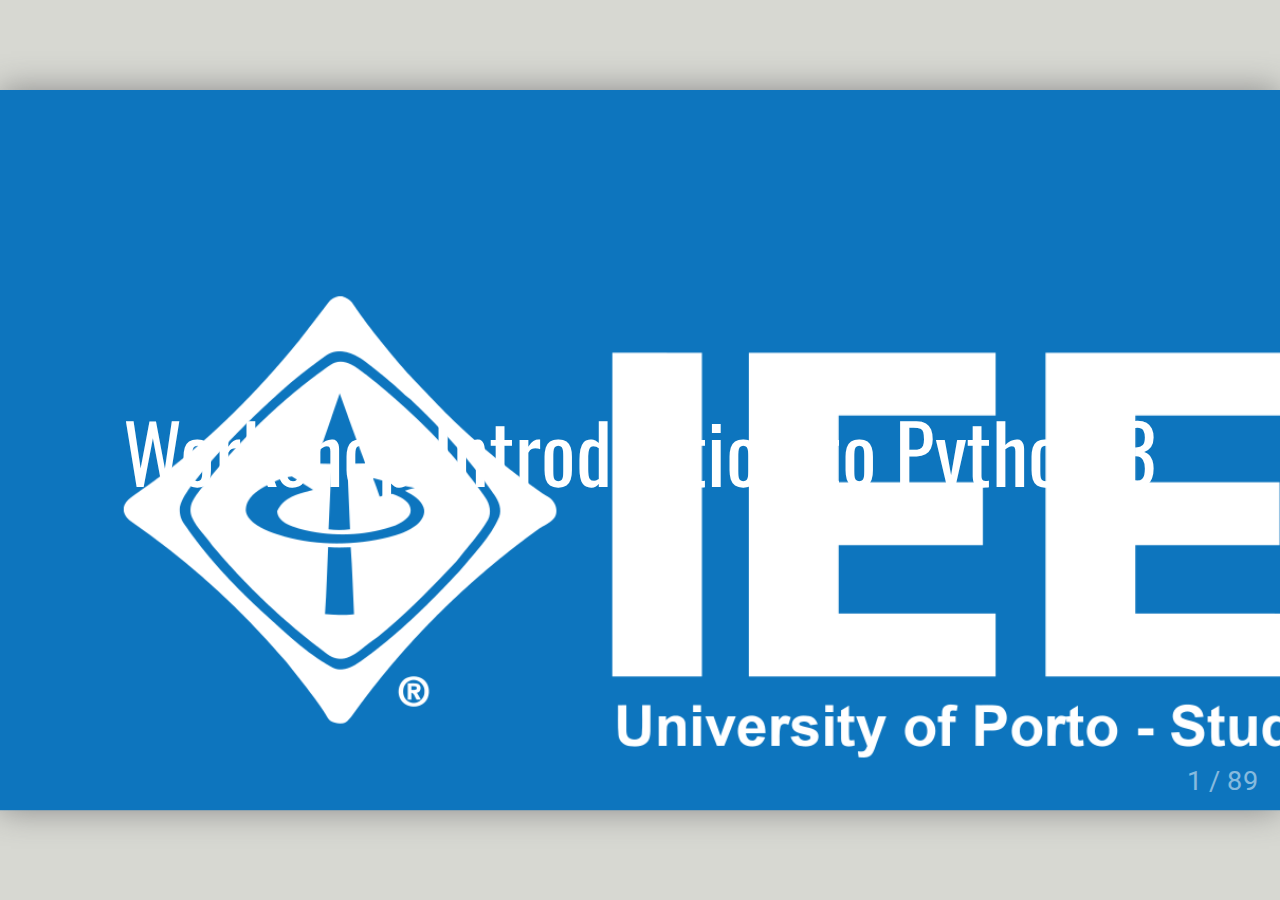
<file: index.html>
<!DOCTYPE html>
<html>
  <head>
    <title>Workshop Python</title>
    <meta charset="utf-8">
    <link rel="stylesheet" href="css/main.css">
  </head>
  <body>
    <script src="presentation/remark-latest.min.js"></script>
    <script>
      var slideshow = remark.create({
        ratio: '16:9',
        sourceUrl: "presentation/presentation.md",
        /* Code Highlighting */
        higlightLanguage: 'python',
        highlightStyle: 'atom-one-dark',
        highlightLines: 'true',
        highlightSpans: 'false',

      });
    </script>
  </body>
</html>
</file>
<file: css/main.css>
@import url('https://fonts.googleapis.com/css?family=Roboto');
@import url('https://fonts.googleapis.com/css?family=Roboto+Mono');
@import url('https://fonts.googleapis.com/css?family=Oswald');

:root {
	--bg-dark: #212121;
    /*--accent-primary: #ff0036;*/
    --accent-primary: #0D75BE;
    /*--main-background-color: rgb(232, 232, 232);*/
    --main-background-color: white;
    --snippet-background-color: rgb(180, 180, 180);
}

body { 
	font-family: 'Roboto', sans-serif;
	font-size: 1.6rem;
	line-height:1.2;
}

h1, h2, h3 {
	font-family: 'Oswald', sans-serif;
	font-weight: normal;
	margin: 1rem 0;
}

.remark-slide-content {
	font-size: inherit;
}

.remark-slide-content h1 { font-size: 300%; line-height: 1.6;}
.remark-slide-content h2 { font-size: 200%; line-height: 1.4;}
.remark-slide-content h3 { font-size: 150%; line-height: 1.2;}

/**
 * Used on the first slide
 * */
.slide_title {
	position: relative;
	background-color: var(--accent-primary);
	color: white;
}

/**
 * Used by title slides (first slide) to show the workshop title and authors, in addition to student branch logo and chapter logo. The logos must be contained in a div with class slide_logos
 */
.slide_logos {
	display: flex;
	padding: 1rem;
	position: absolute;
	bottom: 1em;
	left: 3em;
	right: 3em;
}

.slide_logos > img {
	flex: 1;
	margin: 0.5rem 1.5rem;
}

/**
 * Used to introduce new section topics
 */
 .slide_contents {
	background-color: lightgray;
	text-indent: 10px;
}

/**
 * Used to introduce new section topics
 */
.slide_section {
	background-color: var(--bg-dark);
	color: white;
}

/**
 * Used for most normal slides
 */
 .slide_normal {
     background-color: var(--main-background-color);
     color: black;
 }

/** 
 * Code snippets
 */
.remark-code, .remark-inline-code {
	font-size: 1.6rem;
	font-family: 'Roboto+Mono', monospace;
}

.remark-code {
	border-radius: 15px;
}

.remark-inline-code {
    font-weight: bold;
    background-color: var(--main-background-color);
	color: var(--accent-primary);
}

.remark-code-span-highlighted {
	color: white;
	background-color:rgba(255, 99, 0, 0.88);
}

.flex {
	display:flex;
}
</file>
